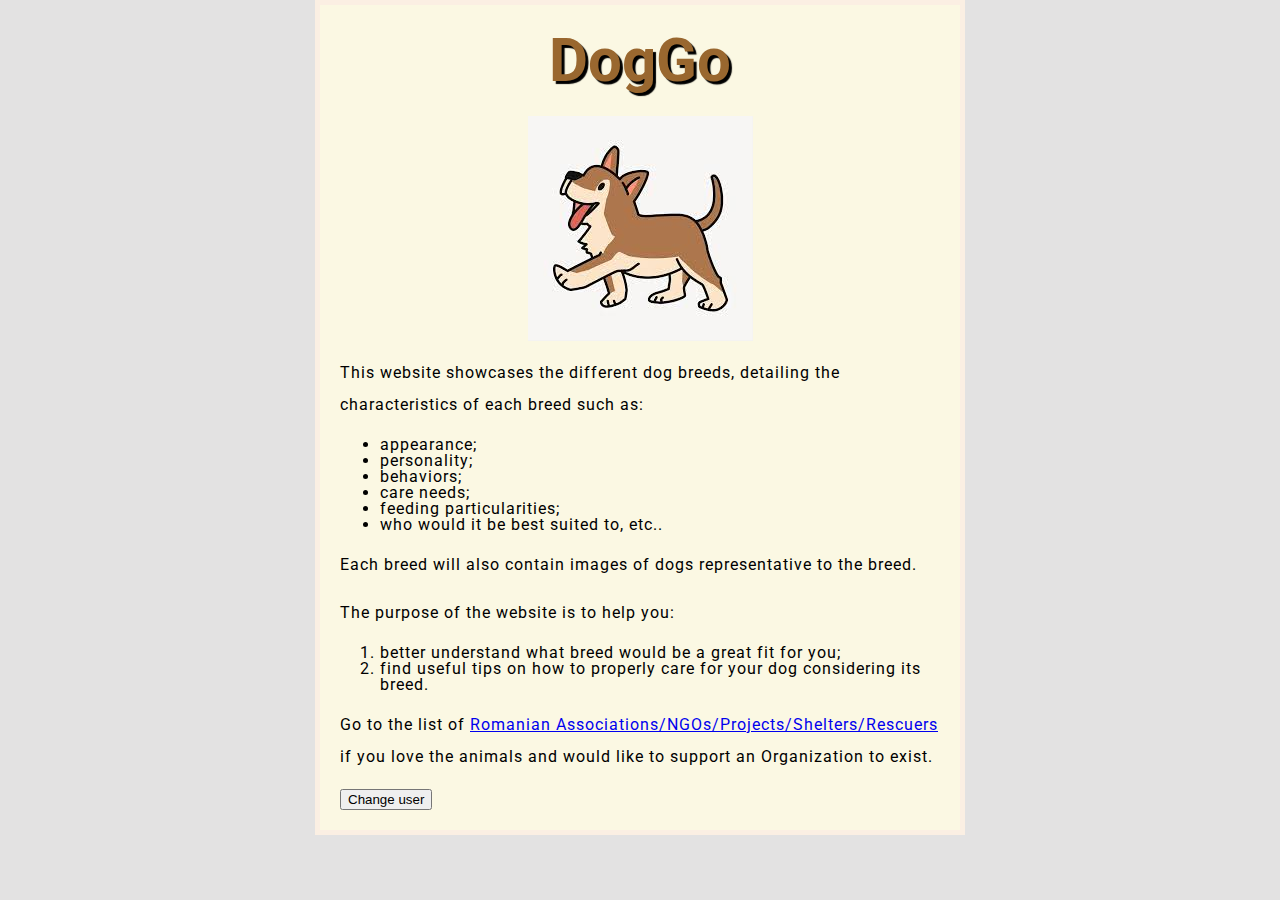
<file: getting-started-with-the-web/test-site/index.html>
<!doctype html>
<html lang="en-US">

  <head>
    <meta charset="utf-8" />
    <meta name="viewport" content="width=device-width" />

    <link href="styles/style.css" rel="stylesheet" />

    <link rel="preconnect" href="https://fonts.googleapis.com">
    <link rel="preconnect" href="https://fonts.gstatic.com" crossorigin>
    <link href="https://fonts.googleapis.com/css2?family=Roboto:ital,wght@0,100;0,300;0,400;0,500;0,700;0,900;1,100;1,300;1,400;1,500;1,700;1,900&display=swap" rel="stylesheet">  
    
    <title>My test page</title>
  </head>
  <body>

    <h1>DogGo</h1>

    <img src="images/download.jpg" alt="DogGo logo: a brown and beige dog walking to the left with its tongue out" />

    <p>This website showcases the different dog breeds, detailing the characteristics of each breed such as:</p>
        <ul>
        <li>appearance;</li>
        <li>personality;</li>
        <li>behaviors;</li>
        <li>care needs;</li>
        <li>feeding particularities;</li> 
        <li>who would it be best suited to, etc..</li></ul></p>

    <p>Each breed will also contain images of dogs representative to the breed.</p>

    <p>The purpose of the website is to help you:
        <ol>
        <li>better understand what breed would be a great fit for you;</li>
        <li>find useful tips on how to properly care for your dog considering its breed.</li></ol></p>

     <p>Go to the list of <a href="https://www.paws-hope.com/shelters-romania/">Romanian Associations/NGOs/Projects/Shelters/Rescuers</a> if you love the animals and would like to support an Organization to exist.</p>   

     <button>Change user</button>

     <script src="scripts/main.js"></script>
</body>
</html>
</file>
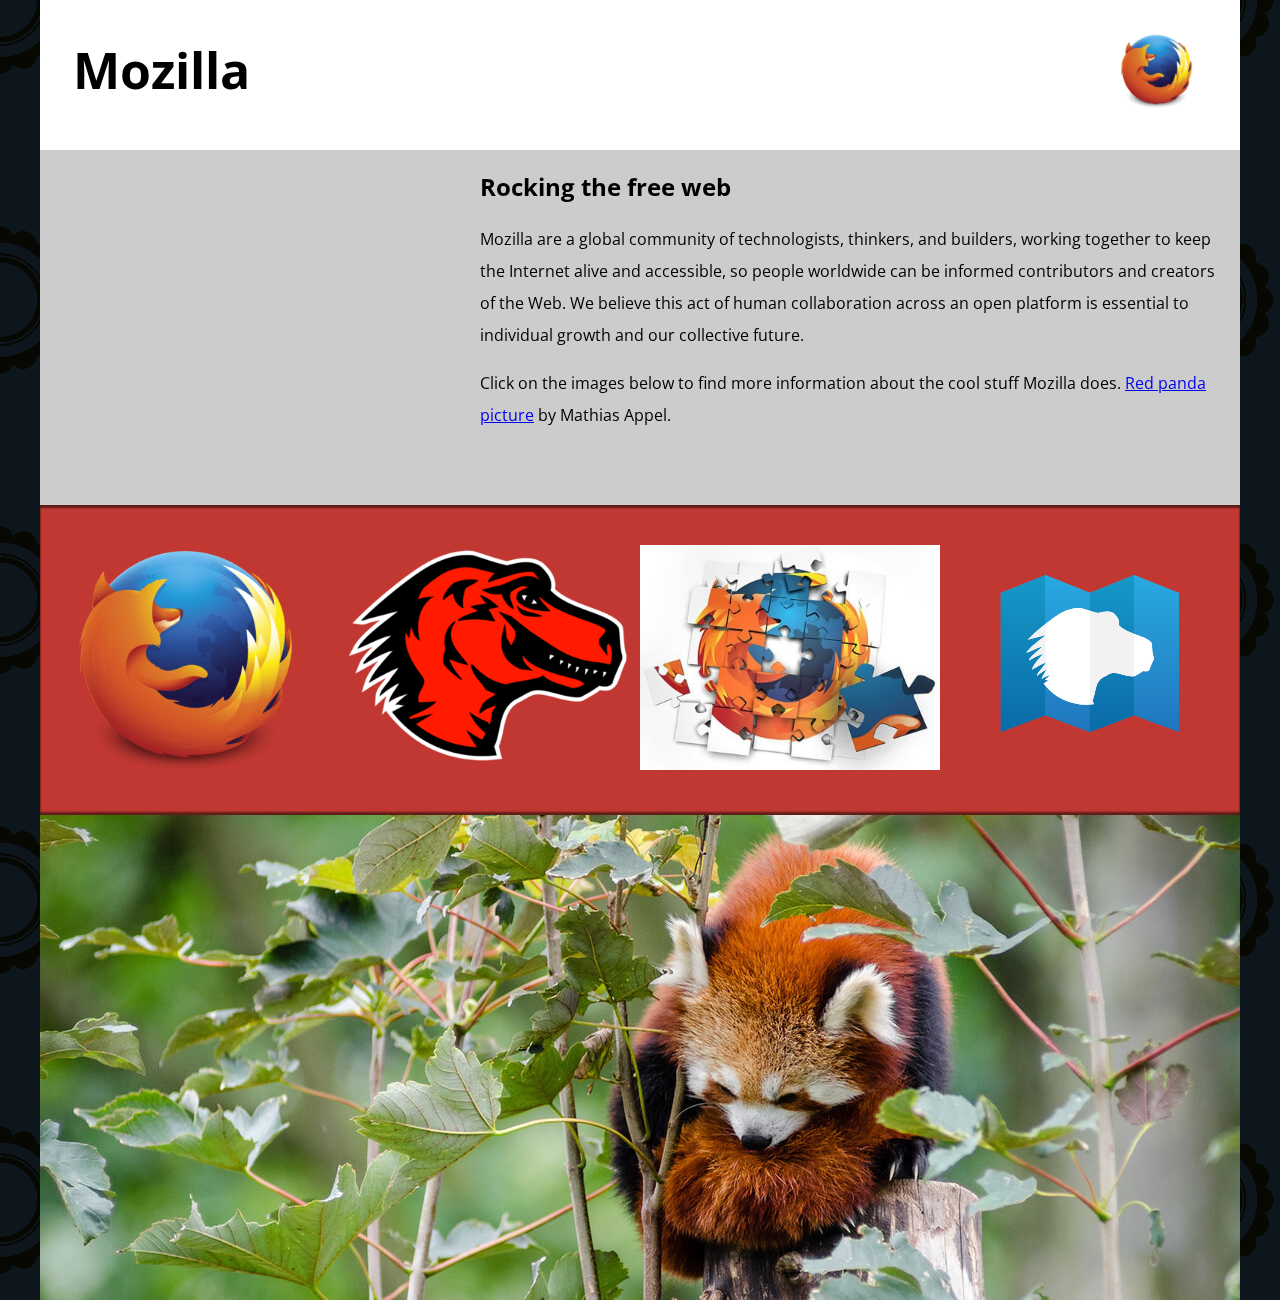
<file: html-structuring-the-web/multimedia-and-embedding/mdn-splash-page-start/index.html>
<!DOCTYPE html>
<html lang="en-US">
  <head>
    <meta charset="utf-8">
    <meta name="viewport" content="width=device-width">
    <title>Mozilla splash page</title>
    <link href='https://fonts.googleapis.com/css?family=Open+Sans:400,700' rel='stylesheet' type='text/css'>
    <style>
      /* header and body setup */

      html {
        font-family: 'Open Sans', sans-serif;
        background: url(pattern.png);
      }

      body {
        width: 100%;
        max-width: 1200px;
        margin: 0 auto;
        background-color: white;
        position: relative;
      }

      /* Header styling */

      header {
        height: 150px;
      }

      header img {
        width: 100px;
        position: absolute;
        right: 32.5px;
        top: 32.5px;
      }

      h1 {
        font-size: 50px;
        line-height: 140px;
        margin: 0 0 0 32.5px;
      }

      /* main section and video styling */

      main {
        background: #ccc;
      }

      article {
        padding: 20px;
      }

      h2 {
        margin-top: 0;
      }

      p {
        line-height: 2;
      }

      iframe {
        float: left;
        margin: 0 20px 20px 0;
        max-width: 100%;
      }

      /* further info links */

      .further-info {
        clear: left;
        padding: 40px 0;
        background: #c13832;
        box-shadow: inset 0 3px 2px rgba(0,0,0,0.5),
                    inset 0 -3px 2px rgba(0,0,0,0.5);
      }

      .further-info a {
        width: 25%;
        display: block;
        float: left;
      }

      .further-info img {
        max-width: 100%;
      }

      .clearfix {
        clear: both;
      }

      /* Red panda image */

      .red-panda img {
        display: block;
        max-width: 100%;
      }
    </style>
  </head>
  <body>
    <header>
      <h1>Mozilla</h1>
      <img src="firefox_logo-only_RGB-120w.png" alt="Firefox logo: an abstract flaming fox wrapping around a blue sphere" />
    </header>

    <main>
      <article>
        <iframe width="400" height="315" src="https://www.youtube.com/embed/ojcNcvb1olg?si=9wzF2mNE92W8kRUd" title="YouTube video player" frameborder="0" allow="accelerometer; autoplay; clipboard-write; encrypted-media; gyroscope; picture-in-picture; web-share" referrerpolicy="strict-origin-when-cross-origin" allowfullscreen></iframe>

        <h2>Rocking the free web</h2>

        <p>Mozilla are a global community of technologists, thinkers, and builders, working together to keep the Internet alive and accessible, so people worldwide can be informed contributors and creators of the Web. We believe this act of human collaboration across an open platform is essential to individual growth and our collective future.</p>

        <p>Click on the images below to find more information about the cool stuff Mozilla does. <a href="https://www.flickr.com/photos/mathiasappel/21675551065/">Red panda picture</a> by Mathias Appel.</p>
      </article>

      <div class="further-info">
        <a href="https://www.mozilla.org/en-US/firefox/new/">
          <img
              srcset="firefox_logo-only_RGB-400w.png 400w, firefox_logo-only_RGB-120w.png 120w"
              sizes="(max-width: 500px) 120px,
                    400px"
              src="firefox_logo-only_RGB-400w.png"
              alt="Firefox logo: an abstract flaming fox wrapping around a blue sphere" />
        </a>
        <a href="https://www.mozilla.org/">
          <img
              srcset="mozilla-dinosaur-head-400w.png 400w, mozilla-dinosaur-head-120w.png 120w"
              sizes="(max-width: 500px) 120px,
                      400px"
              src="mozilla-dinosaur-head-120w.png"
              alt="Mozilla red dinosaur head" />
        </a>
        <a href="https://addons.mozilla.org/">
          <img 
              srcset="firefox-addons-400w.jpg 400w, firefox-addons-120w.jpg 120w"
              sizes="(max-width: 500px) 120px,
                    400px"
              src="firefox-addons-400w.jpg"
              alt="Firefox logo in puzzle pieces" />
        </a>
        <a href="https://developer.mozilla.org/en-US/">
          <img src="mdn.svg" alt="White Mozilla dinosour head outline on a blue background" />
        </a>
        <div class="clearfix"></div>
      </div>

      <div class="red-panda">
        <picture>
          <source media="(max-width: 600px)" srcset="red-panda-600w.jpg" />
          <source media="(min-width: 601px)" srcset="red-panda-1200w.jpg" />
          <img src="red-panda-1200w.jpg" alt="Red panda holding on a tree branch" />
        </picture>
      </div>

    </main>
  </body>
</html>
</file>
<file: getting-started-with-the-web/test-site/styles/style.css>
html {
    font-size: 10px; /* px means "pixels": the base font size is now 10 pixels high */
    font-family: "Roboto", sans-serif; /* this should be the rest of the output you got from Google Fonts */
  }

h1 {
    font-size: 60px;
    text-align: center;
  }
  
p {
    font-size: 16px;
    line-height: 2;
    letter-spacing: 1px;
  }

li {
    font-size: 16px;
    line-height: 1;
    letter-spacing: 1px;  
}

  html {
    background-color: #E3E2E2;
  }

  body {
    width: 600px;
    margin: 0 auto;
    background-color: #FBF8E3;
    padding: 0 20px 20px 20px;
    border: 5px solid #FBEFE3;
  }

  h1 {
    margin: 0;
    padding: 20px 0;
    color: #99672f;
    text-shadow: 3px 3px 1px black;
  }

  img {
    display: block;
    margin: 0 auto;
  }
</file>
